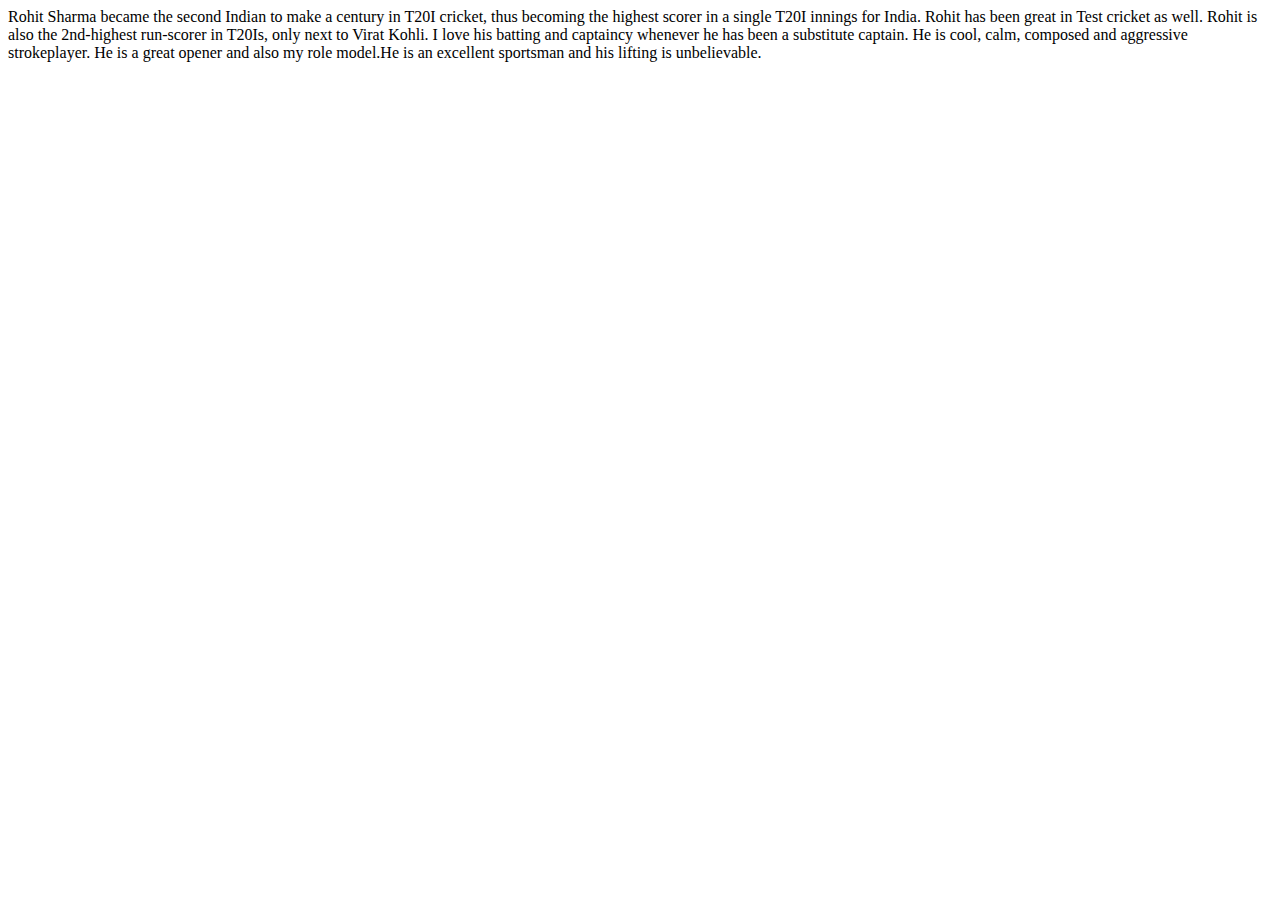
<file: story.html>
<html>
    <body>
        
        <p>Rohit Sharma became the second Indian to make a century in T20I cricket, thus becoming the highest scorer in a single T20I innings for India. Rohit has been great in Test cricket as well. Rohit is also the 2nd-highest run-scorer in T20Is, only next to Virat Kohli. I love his batting and captaincy whenever he has been a substitute captain. He is cool, calm, composed and aggressive strokeplayer. He is a great opener and also my role model.He is an excellent sportsman and his lifting is unbelievable.</p>
      </body>
</html>
</file>
